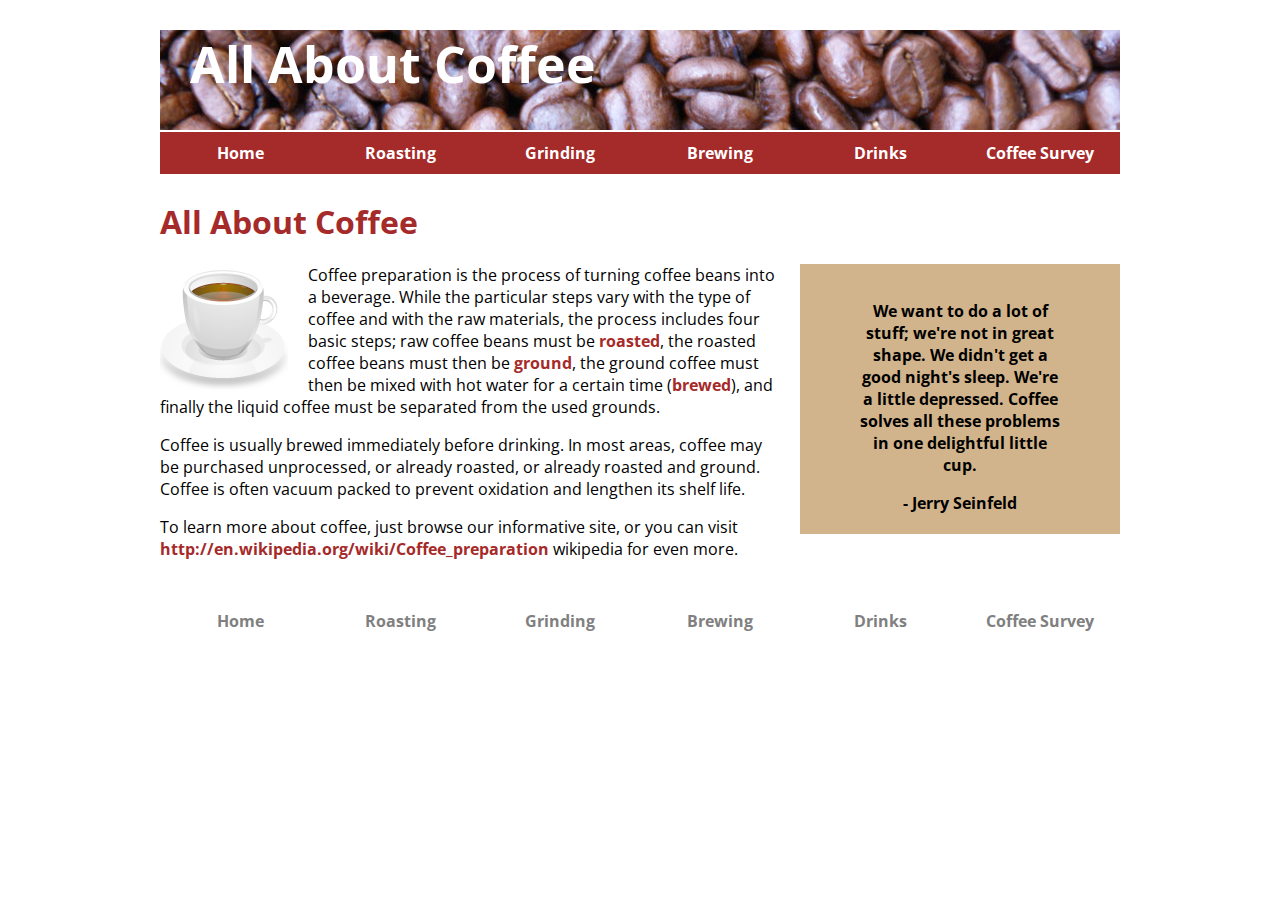
<file: index.html>
<!DOCTYPE html>
<html>

<head>
    <meta charset="utf-8" />
    <title>All About Coffee </title>
    <link href="https://fonts.googleapis.com/css2?family=Open+Sans&display=swap" rel="stylesheet">
    <link href="style.css" rel="stylesheet" type="text/css" />
</head>

<body>
    <header>
        <h1>All About Coffee</h1>
        <nav>
            <ul>
                <li><a href="./index.html">Home</a></li>
                <li><a href="./roasting.html">Roasting</a></li>
                <li><a href="./grinding.html">Grinding</a></li>
                <li><a href="./brewing.html">Brewing</a></li>
                <li><a href="./drinks.html">Drinks</a></li>
                <li><a href="./survey.html">Coffee Survey</a></li>
            </ul>
        </nav>
    </header>

    <h1>All About Coffee</h1>
    <aside>
        <blockquote>
            We want to do a lot of stuff; we're not in great shape. We didn't get a good night's sleep. We're a little
            depressed. Coffee solves all these problems in one delightful little cup.
        </blockquote>
        - Jerry Seinfeld
    </aside>

    <section>
        <img class="photo-left" src="./media/images/coffee-cup.png" alt="a cup of coffee" width="128" height="128" />
        <p>
            Coffee preparation is the process of turning coffee beans into a beverage. While the particular steps vary
            with the type of coffee and with the raw materials, the process includes four basic steps; raw coffee beans
            must be
            <a href="roasting.html">roasted</a>,
            the roasted coffee beans must then be <a href="grinding.html">ground</a>, the ground coffee must then be
            mixed with hot water for a certain
            time (<a href="brewing.html">brewed</a>), and finally the liquid coffee must be separated from the used
            grounds.
        </p>

        <p>
            Coffee is usually brewed immediately before drinking. In most areas, coffee may be purchased unprocessed, or
            already
            roasted, or already roasted and ground. Coffee is often vacuum packed to prevent oxidation and lengthen its
            shelf
            life.
        </p>

        <p>
            To learn more about coffee, just browse our informative site, or you can visit
            <a href="http://en.wikipedia.org/wiki/Coffee_preparation">http://en.wikipedia.org/wiki/Coffee_preparation</a> wikipedia for even more.
        </p>
    </section>
    <footer>
        <nav>
            <ul>
                <li><a href="./index.html">Home</a></li>
                <li><a href="./roasting.html">Roasting</a></li>
                <li><a href="./grinding.html">Grinding</a></li>
                <li><a href="./brewing.html">Brewing</a></li>
                <li><a href="./drinks.html">Drinks</a></li>
                <li><a href="./survey.html">Coffee Survey</a></li>
            </ul>
        </nav>
    </footer>
</body>

</html>
</file>
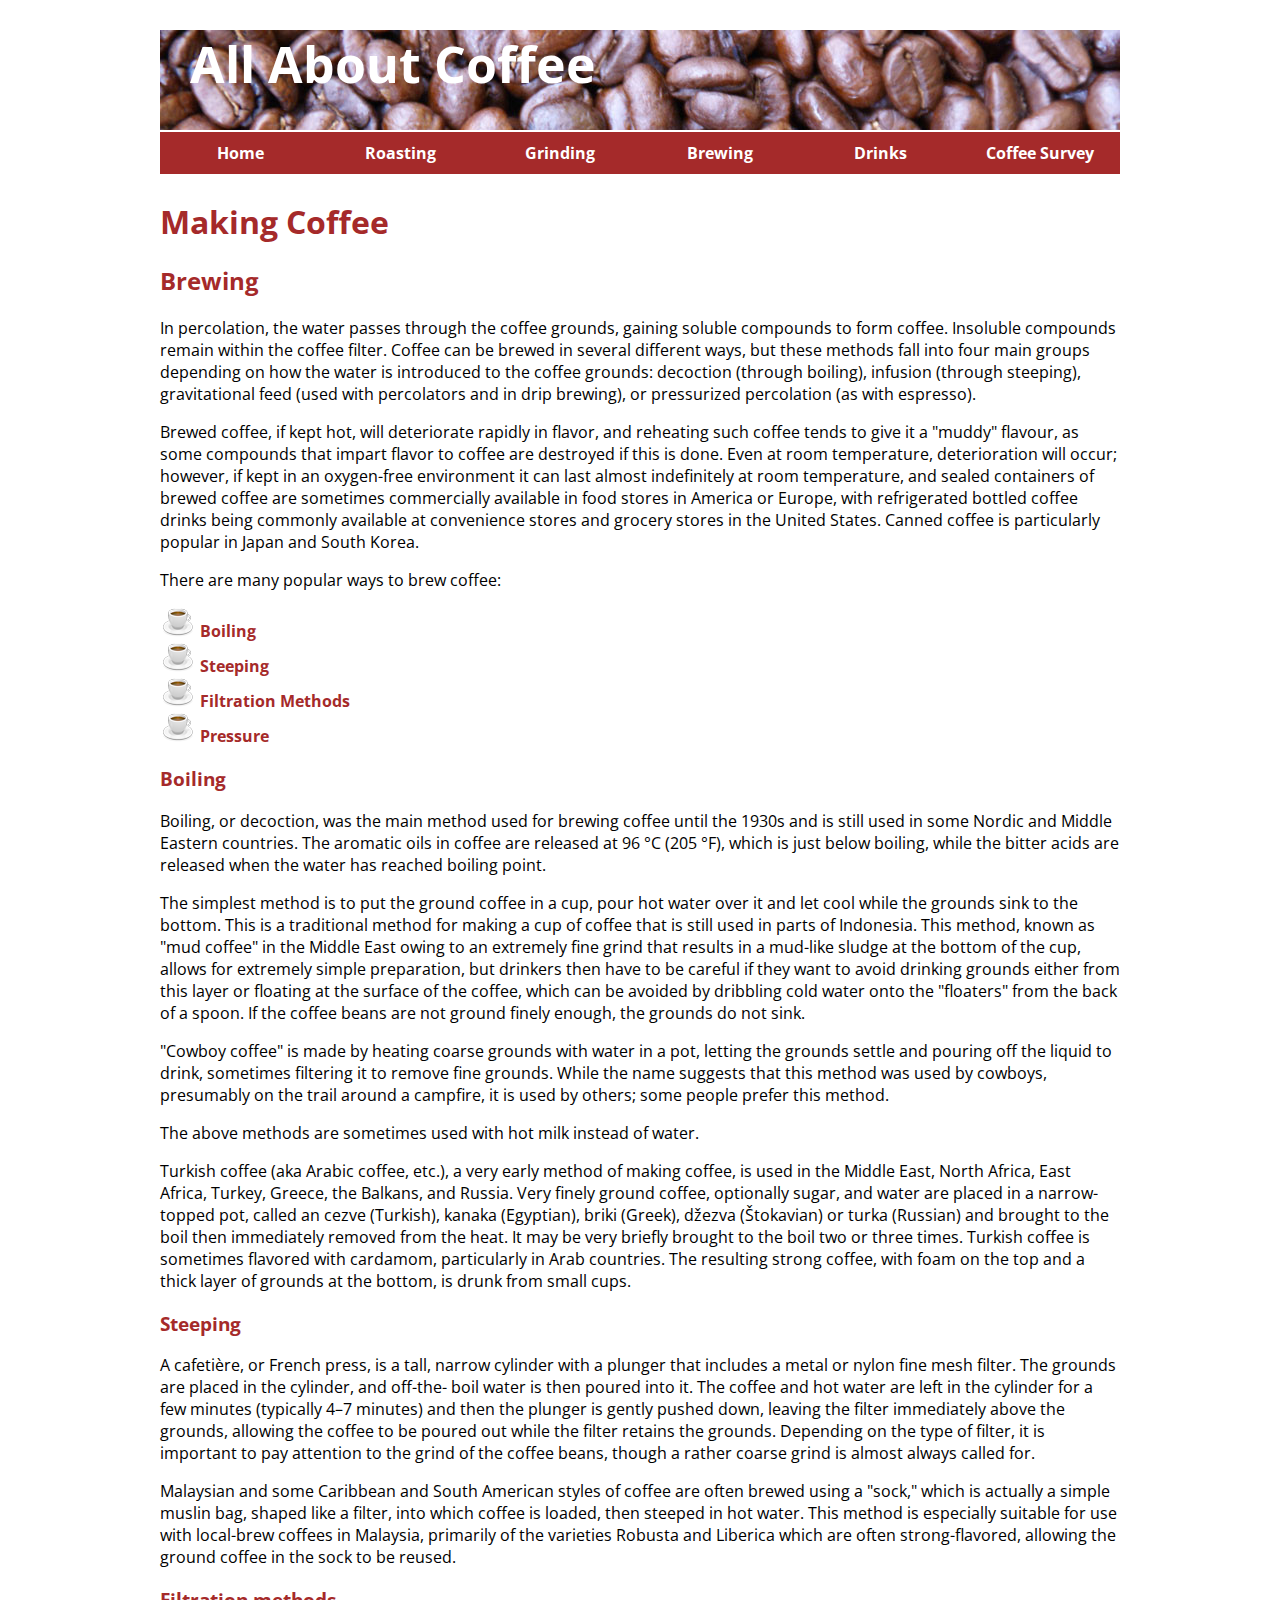
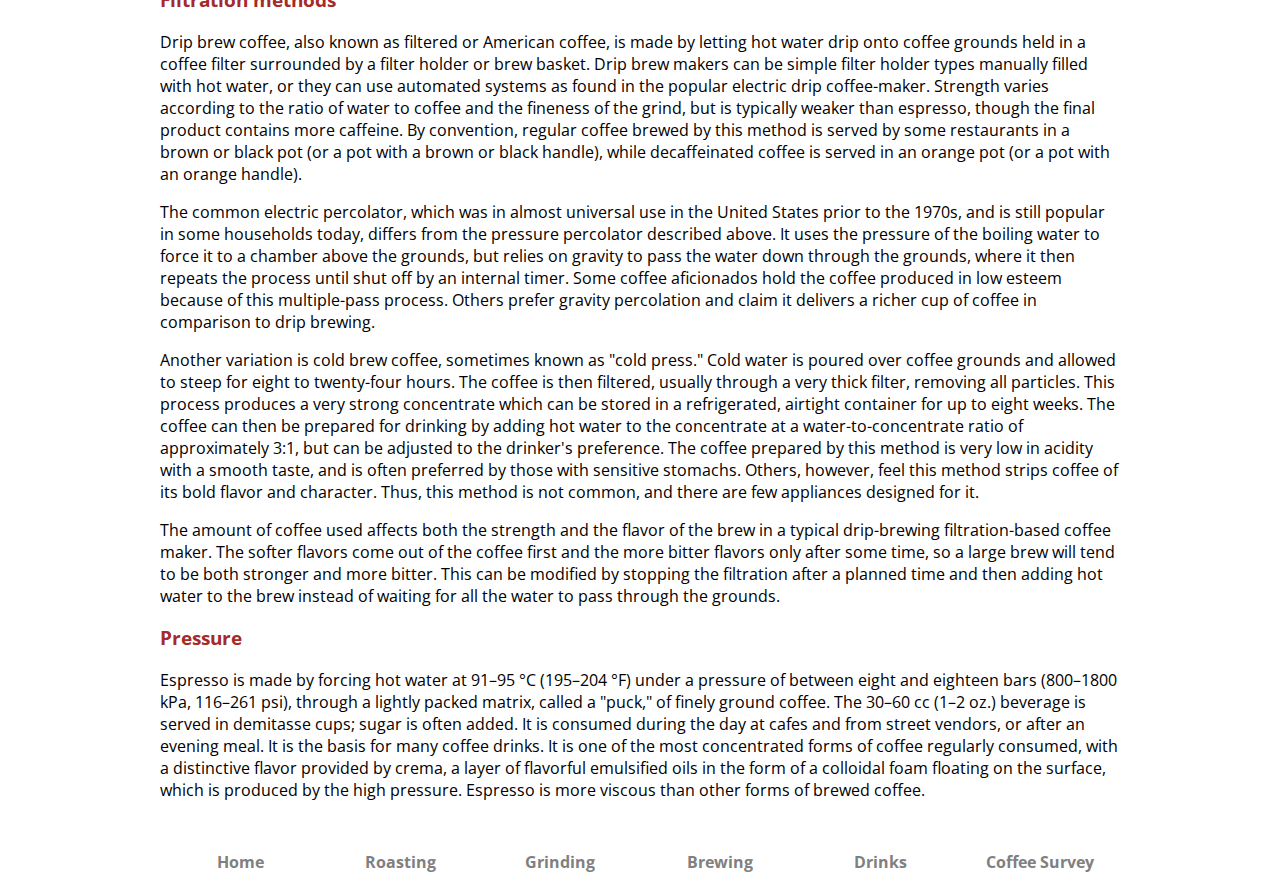
<file: brewing.html>
<!doctype html>
<html>
<head>
    <meta charset="utf-8">
    <title>Coffee Brewing</title>
    <link href="https://fonts.googleapis.com/css2?family=Open+Sans&display=swap" rel="stylesheet">
    <link href="style.css" rel="stylesheet" type="text/css"/>
</head>

<body>
    <header>
        <h1>All About Coffee</h1>
        <nav>
            <ul>
                <li><a href="./index.html">Home</a></li>
                <li><a href="./roasting.html">Roasting</a></li>
                <li><a href="./grinding.html">Grinding</a></li>
                <li><a href="./brewing.html">Brewing</a></li>
                <li><a href="./drinks.html">Drinks</a></li>
                <li><a href="./survey.html">Coffee Survey</a></li>
            </ul>
        </nav>
    </header>
    <h1>Making Coffee</h1>

    <h2>Brewing</h2>

    <p>
        In percolation, the water passes through the coffee grounds, gaining soluble compounds to form coffee. Insoluble
        compounds remain within the coffee filter.
        Coffee can be brewed in several different ways, but these methods fall into four main groups depending on how
        the
        water is introduced to the coffee grounds: decoction (through boiling), infusion (through steeping),
        gravitational
        feed (used with percolators and in drip brewing), or pressurized percolation (as with espresso).
    </p>

    <p>
        Brewed coffee, if kept hot, will deteriorate rapidly in flavor, and reheating such coffee tends to give it a
        "muddy"
        flavour, as some compounds that impart flavor to coffee are destroyed if this is done. Even at room temperature,
        deterioration will occur; however, if kept in an oxygen-free environment it can last almost indefinitely at room
        temperature, and sealed containers of brewed coffee are sometimes commercially available in food stores in
        America
        or Europe, with refrigerated bottled coffee drinks being commonly available at convenience stores and grocery
        stores
        in the United States. Canned coffee is particularly popular in Japan and South Korea.
    </p>

    <p>
        There are many popular ways to brew coffee:
    </p>
    <ul>
        <li><a href="#boiling"> Boiling</a></li>
        <li><a href="#steeping" >Steeping</a></li>
        <li> <a href="#filtration">Filtration Methods</a></li>
        <li><a href="#pressure" >Pressure</a></li>
    </ul>
    <section>

        <h3 id="boiling">Boiling</h3>

        <p>
            Boiling, or decoction, was the main method used for brewing coffee until the 1930s and is still used in some
            Nordic
            and Middle Eastern countries. The aromatic oils in coffee are released at 96 °C (205 °F), which is just
            below
            boiling, while the bitter acids are released when the water has reached boiling point.
        </p>

        <p>
            The simplest method is to put the ground coffee in a cup, pour hot water over it and let cool while the
            grounds
            sink
            to the bottom. This is a traditional method for making a cup of coffee that is still used in parts of
            Indonesia.
            This method, known as "mud coffee" in the Middle East owing to an extremely fine grind that results in a
            mud-like
            sludge at the bottom of the cup, allows for extremely simple preparation, but drinkers then have to be
            careful
            if
            they want to avoid drinking grounds either from this layer or floating at the surface of the coffee, which
            can
            be
            avoided by dribbling cold water onto the "floaters" from the back of a spoon. If the coffee beans are not
            ground
            finely enough, the grounds do not sink.
        </p>

        <p>
            "Cowboy coffee" is made by heating coarse grounds with water in a pot, letting the grounds settle and
            pouring
            off
            the liquid to drink, sometimes filtering it to remove fine grounds. While the name suggests that this method
            was
            used by cowboys, presumably on the trail around a campfire, it is used by others; some people prefer this
            method.
        </p>

        <p>
            The above methods are sometimes used with hot milk instead of water.
        </p>
        <p>
            Turkish coffee (aka Arabic coffee, etc.), a very early method of making coffee, is used in the Middle East,
            North
            Africa, East Africa, Turkey, Greece, the Balkans, and Russia. Very finely ground coffee, optionally sugar,
            and
            water
            are placed in a narrow-topped pot, called an cezve (Turkish), kanaka (Egyptian), briki (Greek), džezva
            (Štokavian)
            or turka (Russian) and brought to the boil then immediately removed from the heat. It may be very briefly
            brought to
            the boil two or three times. Turkish coffee is sometimes flavored with cardamom, particularly in Arab
            countries.
            The
            resulting strong coffee, with foam on the top and a thick layer of grounds at the bottom, is drunk from
            small
            cups.
        </p>
    </section>
    <section>

        <h3 id="steeping"> Steeping</h3>

        <p>
            A cafetière, or French press, is a tall, narrow cylinder with a plunger that includes a metal or nylon fine
            mesh
            filter. The grounds are placed in the cylinder, and off-the- boil water is then poured into it. The coffee
            and
            hot
            water are left in the cylinder for a few minutes (typically 4–7 minutes) and then the plunger is gently
            pushed
            down,
            leaving the filter immediately above the grounds, allowing the coffee to be poured out while the filter
            retains
            the
            grounds. Depending on the type of filter, it is important to pay attention to the grind of the coffee beans,
            though
            a rather coarse grind is almost always called for.
        </p>

        <p>
            Malaysian and some Caribbean and South American styles of coffee are often brewed using a "sock," which is
            actually
            a simple muslin bag, shaped like a filter, into which coffee is loaded, then steeped in hot water. This
            method
            is
            especially suitable for use with local-brew coffees in Malaysia, primarily of the varieties Robusta and
            Liberica
            which are often strong-flavored, allowing the ground coffee in the sock to be reused.
        </p>
    </section>
    <section>
        <h3 id="filtration"> Filtration methods</h3>

        <p>
            Drip brew coffee, also known as filtered or American coffee, is made by letting hot water drip onto coffee
            grounds
            held in a coffee filter surrounded by a filter holder or brew basket. Drip brew makers can be simple filter
            holder
            types manually filled with hot water, or they can use automated systems as found in the popular electric
            drip
            coffee-maker. Strength varies according to the ratio of water to coffee and the fineness of the grind, but
            is
            typically weaker than espresso, though the final product contains more caffeine. By convention, regular
            coffee
            brewed by this method is served by some restaurants in a brown or black pot (or a pot with a brown or black
            handle),
            while decaffeinated coffee is served in an orange pot (or a pot with an orange handle).
        </p>
        <p>
            The common electric percolator, which was in almost universal use in the United States prior to the 1970s,
            and
            is
            still popular in some households today, differs from the pressure percolator described above. It uses the
            pressure
            of the boiling water to force it to a chamber above the grounds, but relies on gravity to pass the water
            down
            through the grounds, where it then repeats the process until shut off by an internal timer. Some coffee
            aficionados
            hold the coffee produced in low esteem because of this multiple-pass process. Others prefer gravity
            percolation
            and
            claim it delivers a richer cup of coffee in comparison to drip brewing.
        </p>
        <p>
            Another variation is cold brew coffee, sometimes known as "cold press." Cold water is poured over coffee
            grounds
            and
            allowed to steep for eight to twenty-four hours. The coffee is then filtered, usually through a very thick
            filter,
            removing all particles. This process produces a very strong concentrate which can be stored in a
            refrigerated,
            airtight container for up to eight weeks. The coffee can then be prepared for drinking by adding hot water
            to
            the
            concentrate at a water-to-concentrate ratio of approximately 3:1, but can be adjusted to the drinker's
            preference.
            The coffee prepared by this method is very low in acidity with a smooth taste, and is often preferred by
            those
            with
            sensitive stomachs. Others, however, feel this method strips coffee of its bold flavor and character. Thus,
            this
            method is not common, and there are few appliances designed for it.
        </p>
        <p>
            The amount of coffee used affects both the strength and the flavor of the brew in a typical drip-brewing
            filtration-based coffee maker. The softer flavors come out of the coffee first and the more bitter flavors
            only
            after some time, so a large brew will tend to be both stronger and more bitter. This can be modified by
            stopping
            the
            filtration after a planned time and then adding hot water to the brew instead of waiting for all the water
            to
            pass
            through the grounds.
        </p>
    </section>
    <section>

        <h3 id="pressure">Pressure</h3>

        <p>
            Espresso is made by forcing hot water at 91–95 °C (195–204 °F) under a pressure of between eight and
            eighteen
            bars
            (800–1800 kPa, 116–261 psi), through a lightly packed matrix, called a "puck," of finely ground coffee. The
            30–60 cc
            (1–2 oz.) beverage is served in demitasse cups; sugar is often added. It is consumed during the day at cafes
            and
            from street vendors, or after an evening meal. It is the basis for many coffee drinks. It is one of the most
            concentrated forms of coffee regularly consumed, with a distinctive flavor provided by crema, a layer of
            flavorful
            emulsified oils in the form of a colloidal foam floating on the surface, which is produced by the high
            pressure.
            Espresso is more viscous than other forms of brewed coffee.
        </p>
    </section>
    <footer>
        <nav>
            <ul>
                <li><a href="./index.html">Home</a></li>
                <li><a href="./roasting.html">Roasting</a></li>
                <li><a href="./grinding.html">Grinding</a></li>
                <li><a href="./brewing.html">Brewing</a></li>
                <li><a href="./drinks.html">Drinks</a></li>
                <li><a href="./survey.html">Coffee Survey</a></li>
            </ul>
        </nav>
    </footer>
</body>

</html>
</file>
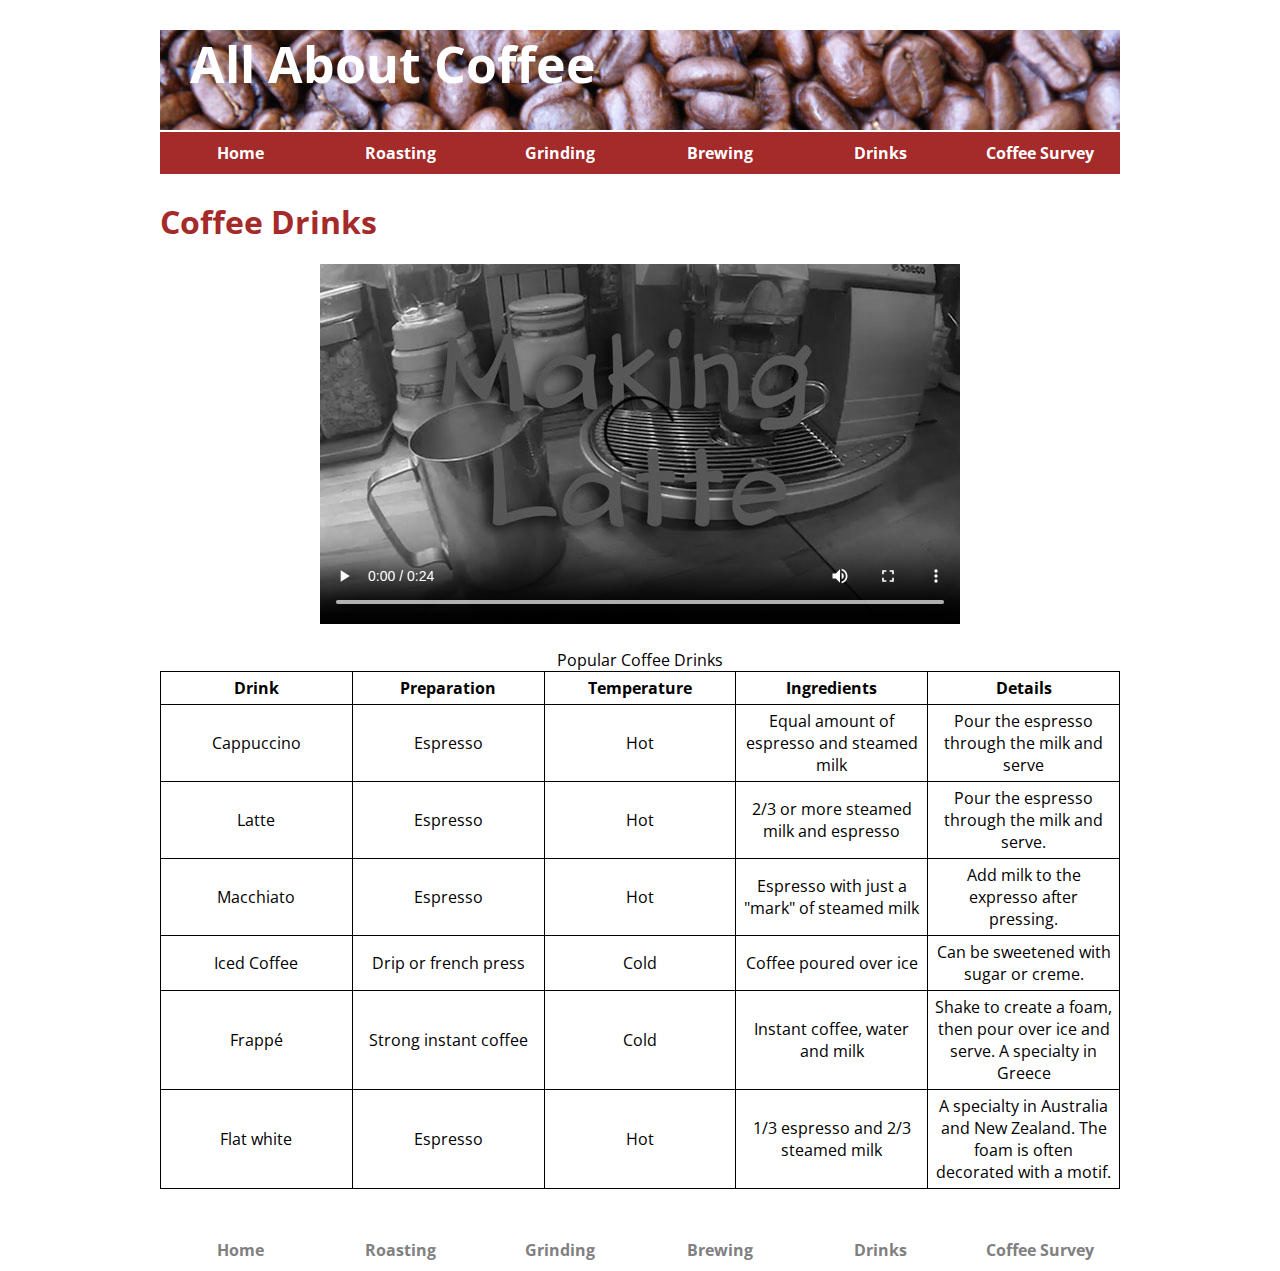
<file: drinks.html>
<!doctype html>
<html>

<head>
    <meta charset="utf-8">
    <title>Coffee Drinks</title>
    <link href="https://fonts.googleapis.com/css2?family=Open+Sans&display=swap" rel="stylesheet">
    <link href="style.css" rel="stylesheet" type="text/css" />
</head>

<body>
    <header>
        <h1>All About Coffee</h1>
        <nav>
            <ul>
                <li><a href="./index.html">Home</a></li>
                <li><a href="./roasting.html">Roasting</a></li>
                <li><a href="./grinding.html">Grinding</a></li>
                <li><a href="./brewing.html">Brewing</a></li>
                <li><a href="./drinks.html">Drinks</a></li>
                <li><a href="./survey.html">Coffee Survey</a></li>
            </ul>
        </nav>
    </header>

    <h1>Coffee Drinks</h1>
    <video width="640" height="360" controls poster="./media/images/latte-poster.JPG">
        <source src="./media/images/latte-pour.mp4" type="video/mp4">
        your browser does not support video playback
    </video>
    <table>
        <caption>Popular Coffee Drinks</caption>
        <tr>
            <th> Drink</th>
            <th> Preparation</th>
            <th>Temperature</th>
            <th>Ingredients</th>
            <th> Details</th>
        </tr>
        <tr>
            <td> Cappuccino</td>
            <td>Espresso</td>
            <td> Hot</td>
            <td> Equal amount of espresso and steamed milk</td>
            <td> Pour the espresso through the milk and serve</td>
        </tr>
        <tr>
            <td> Latte</td>
            <td> Espresso</td>
            <td> Hot</td>
            <td> 2/3 or more steamed milk and espresso</td>
            <td> Pour the espresso through the milk and serve.</td>
        </tr>
        <tr>
            <td> Macchiato</td>
            <td> Espresso</td>
            <td> Hot</td>
            <td> Espresso with just a "mark" of steamed milk</td>
            <td> Add milk to the expresso after pressing.</td>
        </tr>
        <tr>
            <td> Iced Coffee</td>
            <td> Drip or french press</td>
            <td> Cold</td>
            <td>Coffee poured over ice</td>
            <td> Can be sweetened with sugar or creme.</td>
        </tr>
        <tr>
            <td> Frappé</td>
            <td>Strong instant coffee</td>
            <td>Cold</td>
            <td>Instant coffee, water and milk</td>
            <td> Shake to create a foam, then pour over ice and serve. A specialty in Greece</td>
        </tr>
        <tr>
            <td> Flat white</td>
            <td> Espresso</td>
            <td> Hot</td>
            <td> 1/3 espresso and 2/3 steamed milk</td>
            <td> A specialty in Australia and New Zealand. The foam is often decorated with a motif.</td>
        </tr>

    </table>

    <footer>
        <nav>
            <ul>
                <li><a href="./index.html">Home</a></li>
                <li><a href="./roasting.html">Roasting</a></li>
                <li><a href="./grinding.html">Grinding</a></li>
                <li><a href="./brewing.html">Brewing</a></li>
                <li><a href="./drinks.html">Drinks</a></li>
                <li><a href="./survey.html">Coffee Survey</a></li>
            </ul>
        </nav>
    </footer>
</body>

</html>
</file>
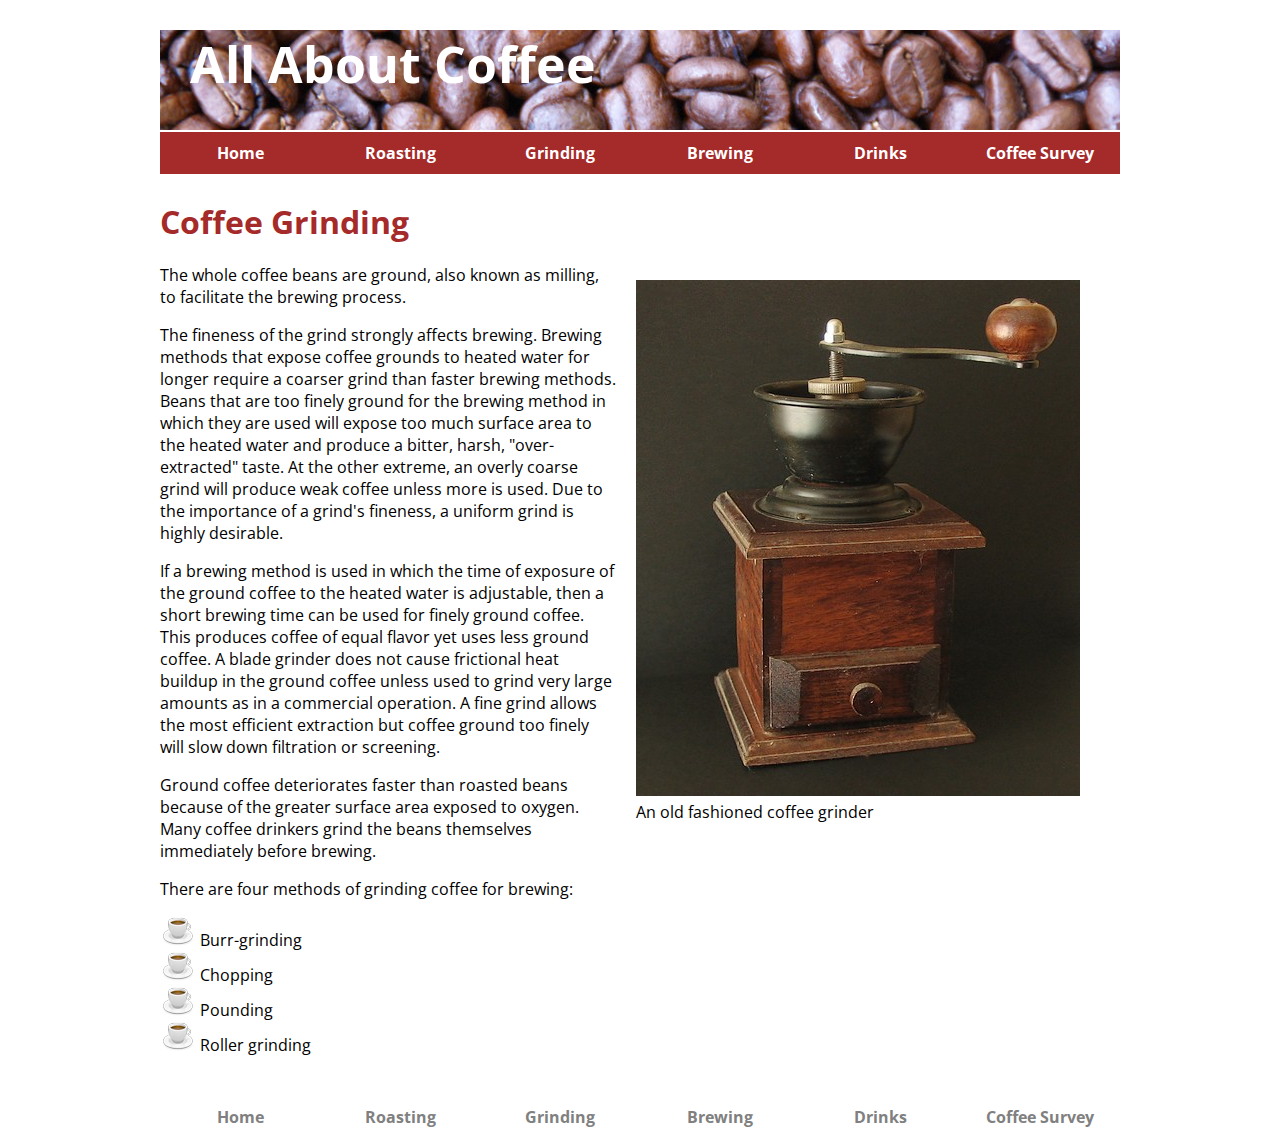
<file: grinding.html>
<!doctype html>
<html>

<head>
    <meta charset="utf-8">
    <title>Coffee Grinding</title>
    <link href="https://fonts.googleapis.com/css2?family=Open+Sans&display=swap" rel="stylesheet">

    <link href="style.css" rel="stylesheet" type="text/css"/>
</head>

<body>
    <header>
        <h1>All About Coffee</h1>
        <nav>
            <ul>
                <li><a href="./index.html">Home</a></li>
                <li><a href="./roasting.html">Roasting</a></li>
                <li><a href="./grinding.html">Grinding</a></li>
                <li><a href="./brewing.html">Brewing</a></li>
                <li><a href="./drinks.html">Drinks</a></li>
                <li><a href="./survey.html">Coffee Survey</a></li>
            </ul>
        </nav>
    </header>
    <h1>Coffee Grinding</h1>
    <figure class="photo-right">
        <img src="./media/images/coffee-grinder.jpg" width="444" height="516"/>
        <figcaption>An old fashioned coffee grinder</figcaption>
    </figure>

    <p>The whole coffee beans are ground, also known as milling, to facilitate the brewing process.</p>

    <p>The fineness of the grind strongly affects brewing. Brewing methods that expose coffee grounds to heated water
        for longer require a coarser grind than faster brewing methods. Beans that are too finely ground for the brewing
        method in which they are used will expose too much surface area to the heated water and produce a bitter, harsh,
        "over-extracted" taste. At the other extreme, an overly coarse grind will produce weak coffee unless more is
        used. Due to the importance of a grind's fineness, a uniform grind is highly desirable.</p>

    <p>If a brewing method is used in which the time of exposure of the ground coffee to the heated water is adjustable,
        then a short brewing time can be used for finely ground coffee. This produces coffee of equal flavor yet uses
        less ground coffee. A blade grinder does not cause frictional heat buildup in the ground coffee unless used to
        grind very large amounts as in a commercial operation. A fine grind allows the most efficient extraction but
        coffee ground too finely will slow down filtration or screening.</p>

    <p>Ground coffee deteriorates faster than roasted beans because of the greater surface area exposed to oxygen. Many
        coffee drinkers grind the beans themselves immediately before brewing.</p>

    <p>There are four methods of grinding coffee for brewing:
    <ul>
        <li>Burr-grinding</li>
        <li>Chopping</li>
        <li>Pounding</li>
        <li>Roller grinding</li>
    </ul>

    </p>
    <footer>
        <nav>
            <ul>
                <li><a href="./index.html">Home</a></li>
                <li><a href="./roasting.html">Roasting</a></li>
                <li><a href="./grinding.html">Grinding</a></li>
                <li><a href="./brewing.html">Brewing</a></li>
                <li><a href="./drinks.html">Drinks</a></li>
                <li><a href="./survey.html">Coffee Survey</a></li>
            </ul>
        </nav>
    </footer>

</body>

</html>
</file>
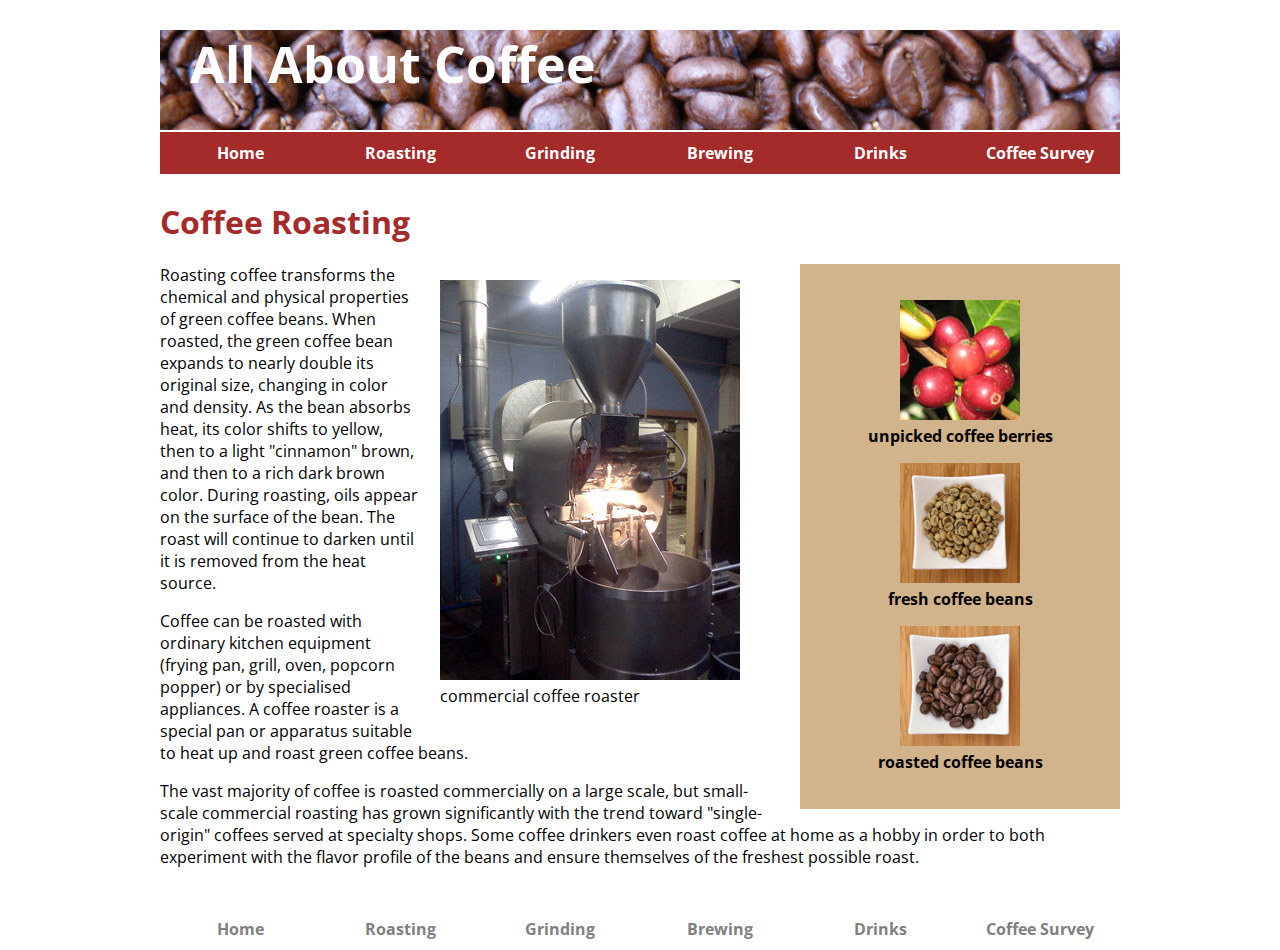
<file: roasting.html>
<!DOCTYPE html>
<html>

<head>
    <meta charset="utf-8" />
    <title>Coffee Roasting</title>
    <link href="https://fonts.googleapis.com/css2?family=Open+Sans&display=swap" rel="stylesheet">

    <link href="style.css" rel="stylesheet" type="text/css"/>
</head>

<body>
    <header>
        <h1>All About Coffee</h1>
        <nav>
            <ul>
                <li><a href="./index.html">Home</a></li>
                <li><a href="./roasting.html">Roasting</a></li>
                <li><a href="./grinding.html">Grinding</a></li>
                <li><a href="./brewing.html">Brewing</a></li>
                <li><a href="./drinks.html">Drinks</a></li>
                <li><a href="./survey.html">Coffee Survey</a></li>
            </ul>
        </nav>
    </header>

    <h1> Coffee Roasting</h1>
    <aside>
        <figure>
            <img src="./media/images/coffee-berries.jpg" alt="unpicked coffee berries" width="" height="">
            <figcaption>unpicked coffee berries</figcaption>
        </figure>
        <figure>
            <img src="./media/images/fresh-beans.jpg" alt="  fresh coffee beans" width="" height="">
            <figcaption> fresh coffee beans</figcaption>
        </figure>
        <figure>
            <img src="./media/images/roasted-beans.jpg" alt="roasted coffee beans" width="" height="">
            <figcaption>roasted coffee beans</figcaption>
        </figure>


    </aside>

    <section>
        <figure class="photo-right">
            <img src="./media/images/commercial-roaster.jpg" alt="commercial coffee roaster" width="300" height="">
            <figcaption> commercial coffee roaster</figcaption>
        </figure>


        <p>
            Roasting coffee transforms the chemical and physical properties of green coffee beans. When roasted, the
            green coffee bean expands to nearly double its original size, changing in color and density. As the bean
            absorbs heat, its color shifts to yellow, then to a light "cinnamon" brown, and then to a rich dark brown
            color. During roasting, oils appear on the surface of the bean. The roast will continue to darken until it
            is removed from the heat source.</p>

        <p>
            Coffee can be roasted with ordinary kitchen equipment (frying pan, grill, oven, popcorn popper) or by
            specialised appliances. A coffee roaster is a special pan or apparatus suitable to heat up and roast green
            coffee beans.</p>

        <p>
            The vast majority of coffee is roasted commercially on a large scale, but small-scale commercial roasting
            has
            grown significantly with the trend toward "single-origin" coffees served at specialty shops. Some coffee
            drinkers even roast coffee at home as a hobby in order to both experiment with the flavor profile of the
            beans and ensure themselves of the freshest possible roast.</p>
    </section>
    <footer>
        <nav>
            <ul>
                <li><a href="./index.html">Home</a></li>
                <li><a href="./roasting.html">Roasting</a></li>
                <li><a href="./grinding.html">Grinding</a></li>
                <li><a href="./brewing.html">Brewing</a></li>
                <li><a href="./drinks.html">Drinks</a></li>
                <li><a href="./survey.html">Coffee Survey</a></li>
            </ul>
        </nav>
    </footer>
</body>

</html>
</file>
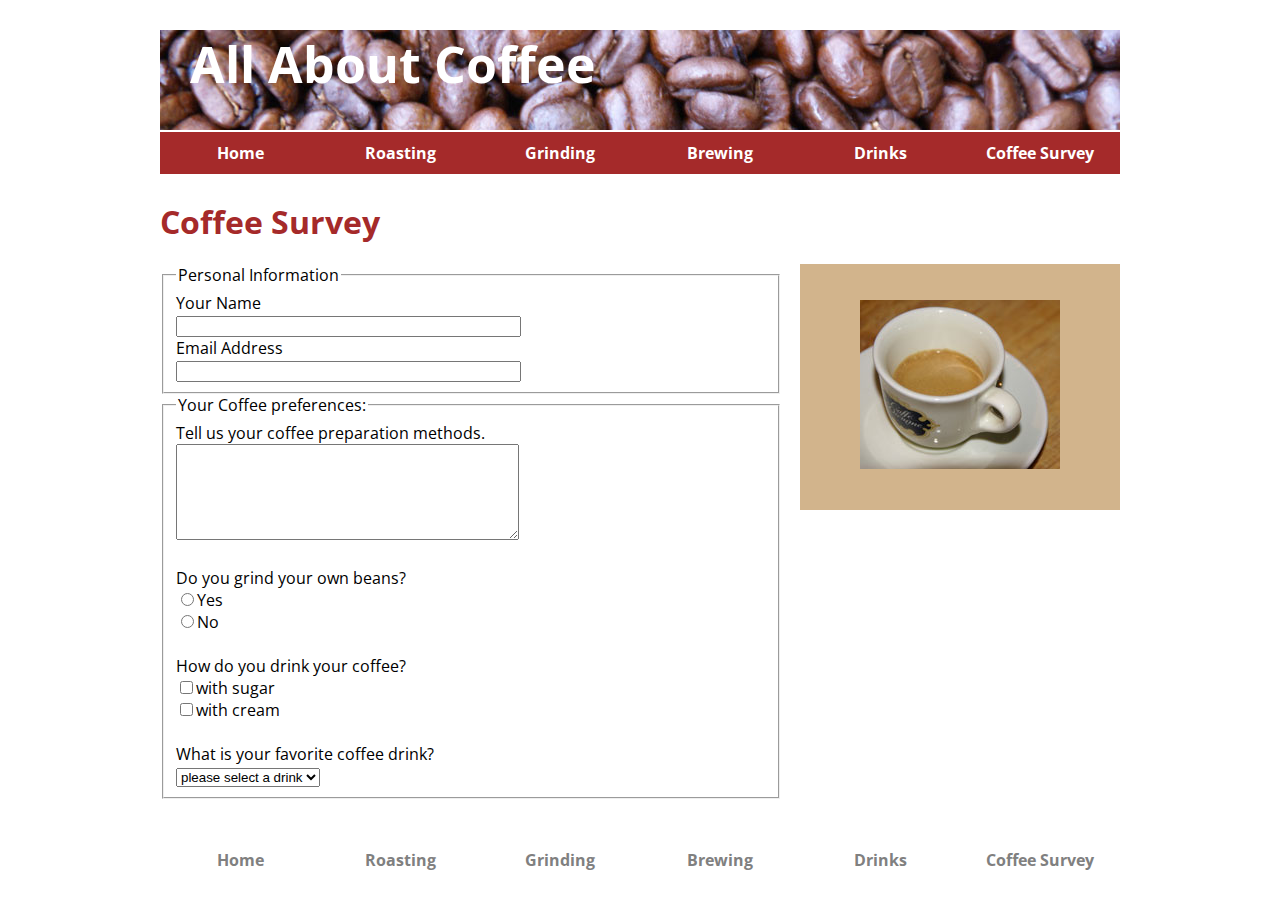
<file: survey.html>
<!doctype html>
<html>

<head>
    <meta charset="utf-8">
    <title>Coffee Survey</title>
    <link href="https://fonts.googleapis.com/css2?family=Open+Sans&display=swap" rel="stylesheet">
    <link href="style.css" rel="stylesheet" type="text/css" />
</head>

<body>
    <header>
        <h1>All About Coffee</h1>
        <nav>
            <ul>
                <li><a href="./index.html">Home</a></li>
                <li><a href="./roasting.html">Roasting</a></li>
                <li><a href="./grinding.html">Grinding</a></li>
                <li><a href="./brewing.html">Brewing</a></li>
                <li><a href="./drinks.html">Drinks</a></li>
                <li><a href="./survey.html">Coffee Survey</a></li>
            </ul>
        </nav>
    </header>
    <h1>Coffee Survey</h1>
    <aside>
        <figure>
            <img src="./media/images/espresso.jpg" alt="a cup of espresso">
        </figure>
    </aside>
    <form action="coffee-survey.php" method="post">

        <fieldset>
            <legend>Personal Information</legend>
            Your Name<br>
            <input type="text" name="name" required size="40" /><br>
            Email Address<br>
            <input type="email" name="email" required palceholder="enter a vaild eamil address" size="40" /><br>
        </fieldset>
        <fieldset>
            <legend>Your Coffee preferences:</legend>
            Tell us your coffee preparation methods.<br>

            <textarea name="preparation" cols="40" rows="6"></textarea><br>
            <br>
            Do you grind your own beans?<br>
            <input type="radio" name="grind" value="yes">Yes<br>
            <input type="radio" name="grind" value="no">No<br>
            <br>

            How do you drink your coffee?<br>
            <input type="checkbox" name="drink" value="sugar">with sugar<br>
            <input type="checkbox" name="drink" value="cream">with cream<br>
            <br>

            What is your favorite coffee drink?<br>
            <select name="favorite">
                <option>please select a drink</option>
                <option value="drip">drip coffee</option>
                <option value="french">french press</option>
                <option value="espresso"> espresso</option>
                <option value="latte"> latte</option>
                <option value="flavored"> flavored</option>
            </select>
            <br>
        </fieldset>
    </form>
    <footer>
        <nav>
            <ul>
                <li><a href="./index.html">Home</a></li>
                <li><a href="./roasting.html">Roasting</a></li>
                <li><a href="./grinding.html">Grinding</a></li>
                <li><a href="./brewing.html">Brewing</a></li>
                <li><a href="./drinks.html">Drinks</a></li>
                <li><a href="./survey.html">Coffee Survey</a></li>
            </ul>
        </nav>
    </footer>

</body>

</html>
</file>
<file: style.css>
body{
    font-family: 'Open Sans', sans-serif;
    margin: 0 auto;
    width: 960px;
}
h1,h2,h3{
    color: brown;
}
ul{
    list-style-image: url("./media/images/tiny-coffee-cup.gif");
}
a:link,a:visited{
    text-decoration: none;
    color: brown;
    font-weight: bold;
}
a:hover{
    color: black;
}
nav ul{
    list-style-type:none;
    padding: 0;
}
nav li{
   display: inline;
   float: left;
}
nav a:link, nav a:visited{
    background-color: brown;
    color:white;
    display: block;
    width: 160px;
    text-align: center;
    padding: 10px 0;
}
nav a:hover{
    background-color: black;
}
aside{
    width: 280px;
    float: right;
    background-color:tan ;
    text-align: center;
    font-weight: bold;
    padding: 20px;
    margin-left: 20px;
}
.photo-left{
    float: left;
    margin-right: 20px;
}
.photo-right{
    float: right;
    margin-left: 20px;
}
header{
    background-image: url("./media/images/coffee-beans.jpg");
    height: 100px;
    margin-bottom: 70px;

}
header h1{
    color: rgba(256,256,256,8);
    margin-left: 30px;
    margin-top: 30px;
    font-size: 50px;
}
footer{
    margin: 40px 0;
}
footer nav a:link,footer nav a:visited{
    color: gray;
    text-decoration: none;
    display: block;
    width: 160px;
    text-align: center;
    background-color: white;
}
footer nav a:hover{
    color: black;
}
td,th{
    border: 1px solid black;
    width: 20%;
    text-align: center;
    padding: 5px;
}
table{
    border-collapse: collapse;
}
video{
    margin-bottom: 20px;
    margin-left: 160px;
    -webkit-filter: grayscale(100%);
    -moz-filter: grayscale(100%);
    filter: grayscale(100%);
}
</file>
